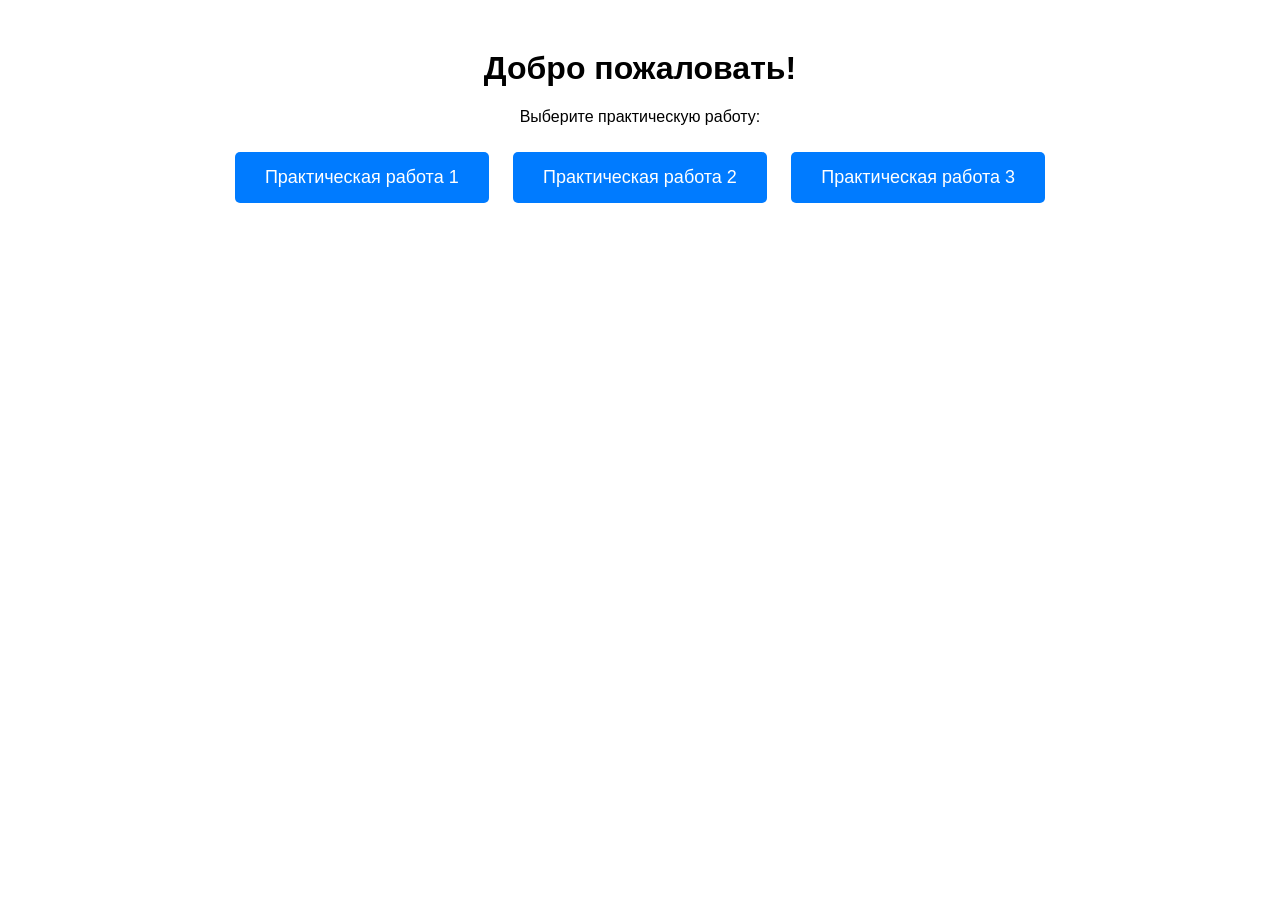
<file: index.html>
<!DOCTYPE html>
<html lang="ru">
<head>
    <meta charset="UTF-8">
    <title>Мои практические работы по HTML</title>
    <style>
        body { font-family: Arial, sans-serif; text-align: center; margin-top: 50px; }
        .btn {
            display: inline-block;
            padding: 15px 30px;
            margin: 10px;
            background-color: #007bff;
            color: white;
            text-decoration: none;
            border-radius: 5px;
            font-size: 18px;
        }
        .btn:hover { background-color: #0056b3; }
    </style>
</head>
<body>
    <h1>Добро пожаловать!</h1>
    <p>Выберите практическую работу:</p>
    
    <a href="practice-1.html" class="btn">Практическая работа 1</a>
    <a href="practice-2.html" class="btn">Практическая работа 2</a>
    <a href="practice-3.html" class="btn">Практическая работа 3</a>
</body>
</html>
</file>
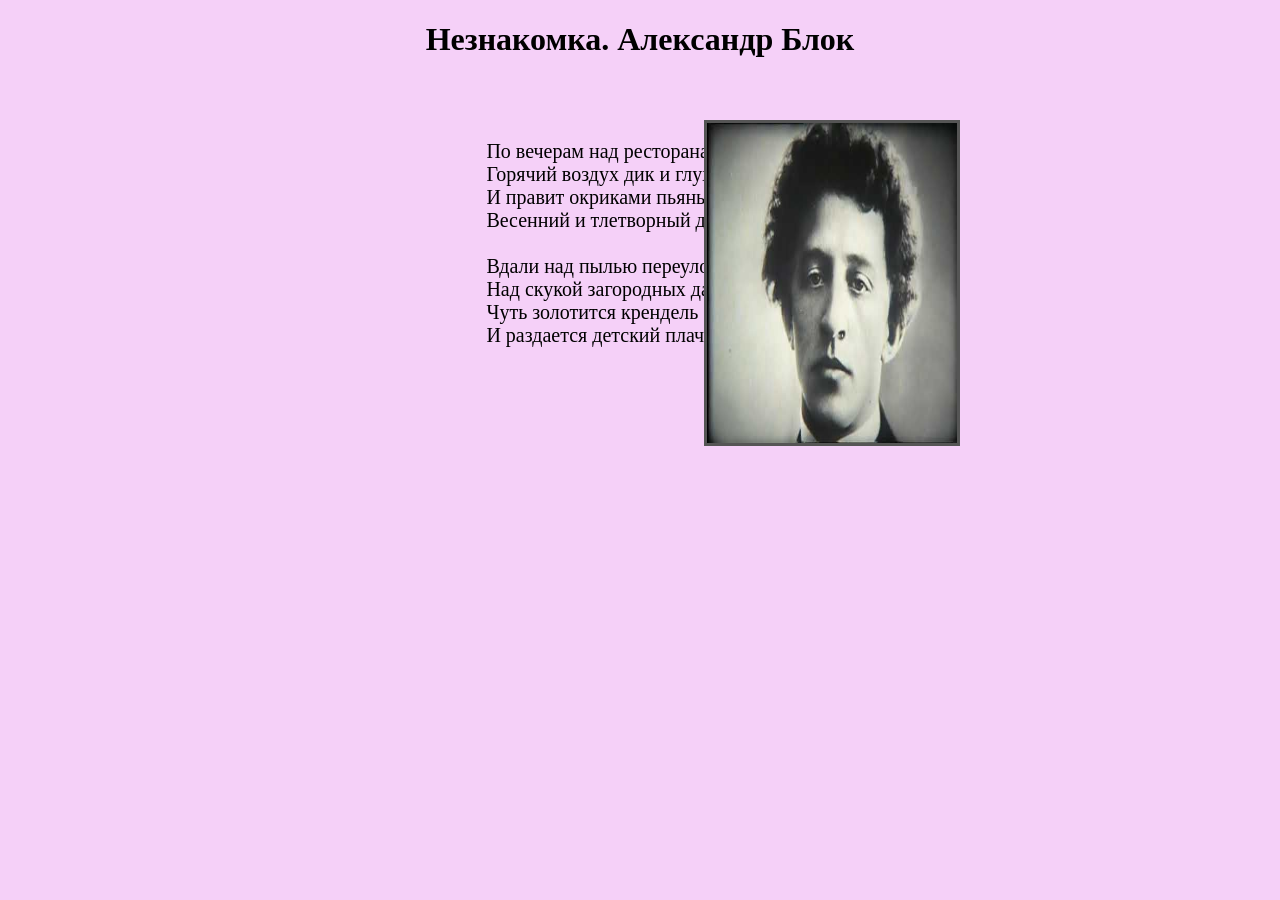
<file: practice-1.html>
<!DOCTYPE html>
<html lang="ru">
<head>
    <meta charset="UTF-8">
    <meta name="description" content="Страница со стихотворением и портретом автора"/>
    <title>Стихотворение</title>
    <link rel="stylesheet" type="text/css" href="styles/style-1.css">
</head>
<body>
    <header>
        <h1>Незнакомка. Александр Блок</h1>
    </header>

    <p>
        По вечерам над ресторанами<br>
        Горячий воздух дик и глух,<br>
        И правит окриками пьяными<br>
        Весенний и тлетворный дух.<br>
        <br>
        Вдали над пылью переулочной,<br>
        Над скукой загородных дач,<br>
        Чуть золотится крендель булочной,<br>
        И раздается детский плач.
    </p>

    <img src="images/image.png" alt=" блок " width="250" height="320">
</body>
</html>
</file>
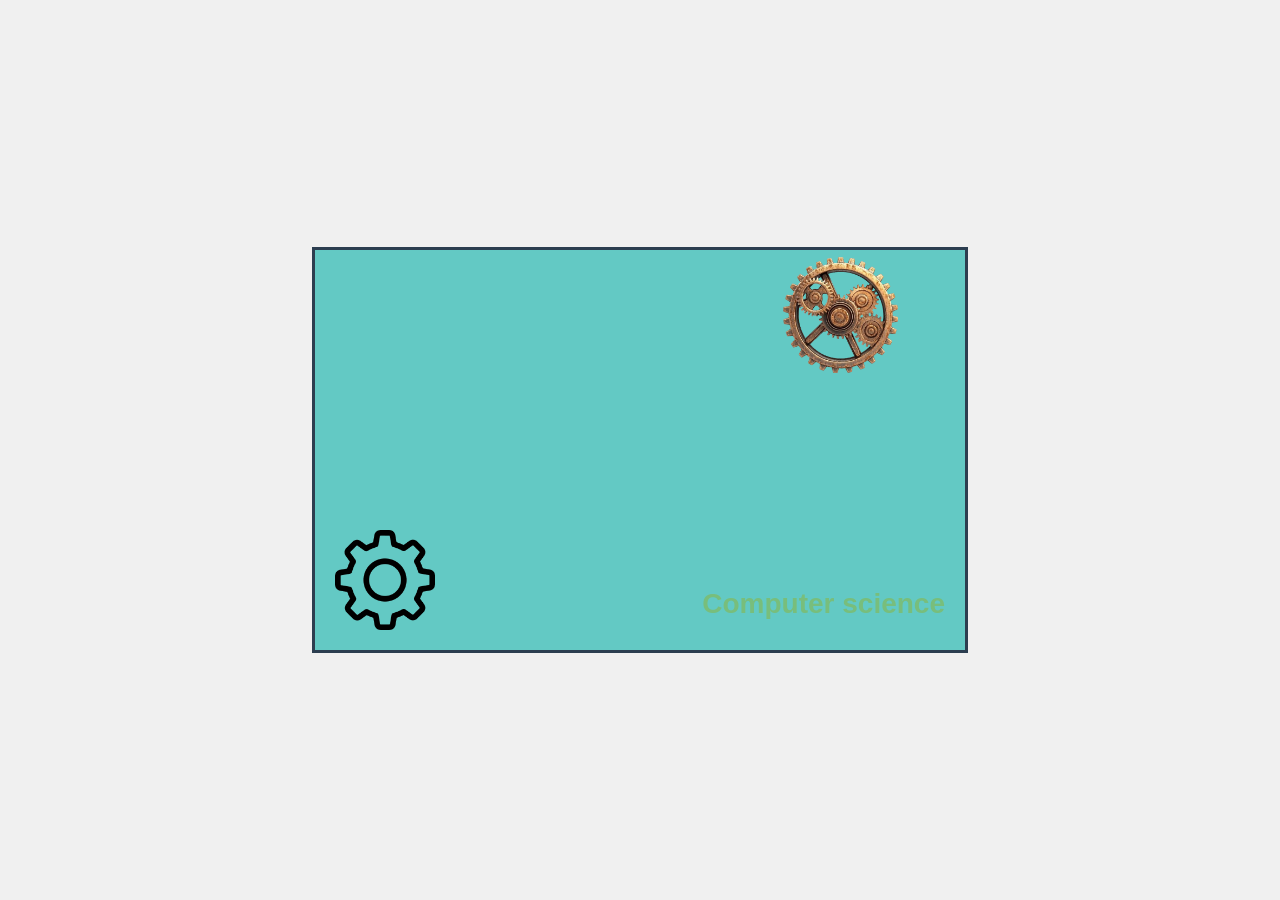
<file: practice-3.html>
<!DOCTYPE html>
<html lang="ru">
<head>
    <meta charset="UTF-8">
    <title>шестшестеренки</title>
    
    <link rel="stylesheet" href="styles/style-3.css">
</head>
<body>

   
    <div id="field">
      
        <img id="small_sh" src="images/image-no-bg-preview (carve.photos).png" alt="Маленькая шестерёнка">
       
        <img id="big_sh" src="images/image1-no-bg-preview (carve.photos).png" alt="Большая шестерёнка">
       
        <p id="text">Computer science</p>
    </div>

</body>
</html>
</file>
<file: styles/style-1.css>
body {
    background-color: rgb(245, 208, 248); 
}


h1 {
    text-align: center;
}


p {
    position: absolute;
    left: 38%;
    top: 120px;
    font-size: 20px;
    font-family: Georgia, serif;
}


img {
    border: 3px solid #555;
    position: absolute;
    left: 55%;
    top: 120px;
}
</file>
<file: styles/style-3.css>
body {
    margin: 0;
    min-height: 100vh;
    display: flex;
    justify-content: center;
    align-items: center;
    background: #f0f0f0;
}

#field {
    position: relative;
    width: 650px;
    height: 400px;
    background: #63c9c4;
    border: 3px solid #2c3e50;
    overflow: hidden;
}

#small_sh {
    position: absolute;
    width: 100px;
    height: 100px;
    left: 20px;
    bottom: 20px;
    z-index: 1;
}

#big_sh {
    position: absolute;
    width: 150px;
    height: 150px;
    left: 450px;
    bottom: 260px;
    z-index: 1;
}

#text {
    position: absolute;
    right: 20px;
    bottom: 30px;
    font-family: Arial, sans-serif;
    font-size: 28px;
    color: #78be7c;
    font-weight: bold;
    margin: 0;
}

@keyframes rotateAnimation {
    0%   { transform: rotate(0deg); }
    100% { transform: rotate(360deg); }
}

#field:hover #small_sh {
    width: 120px;
    height: 120px;
    left: 10px;
    bottom: 10px;
    transition: 1s;
    animation: rotateAnimation 5s linear 0s infinite normal none running;
    -webkit-animation: 5s linear normal none infinite running rotateAnimation;
}

#field:hover #big_sh {
    width: 170px;
    height: 170px;
    left: 120px;
    bottom: 10px;
    transition: 1s;
    animation: rotateAnimation 5s linear 0s infinite normal none running;
    -webkit-animation: 5s linear normal none infinite running rotateAnimation;
}

#field:hover {
    background: transparent;
    transition: 3s;
    cursor: pointer;
}
</file>
